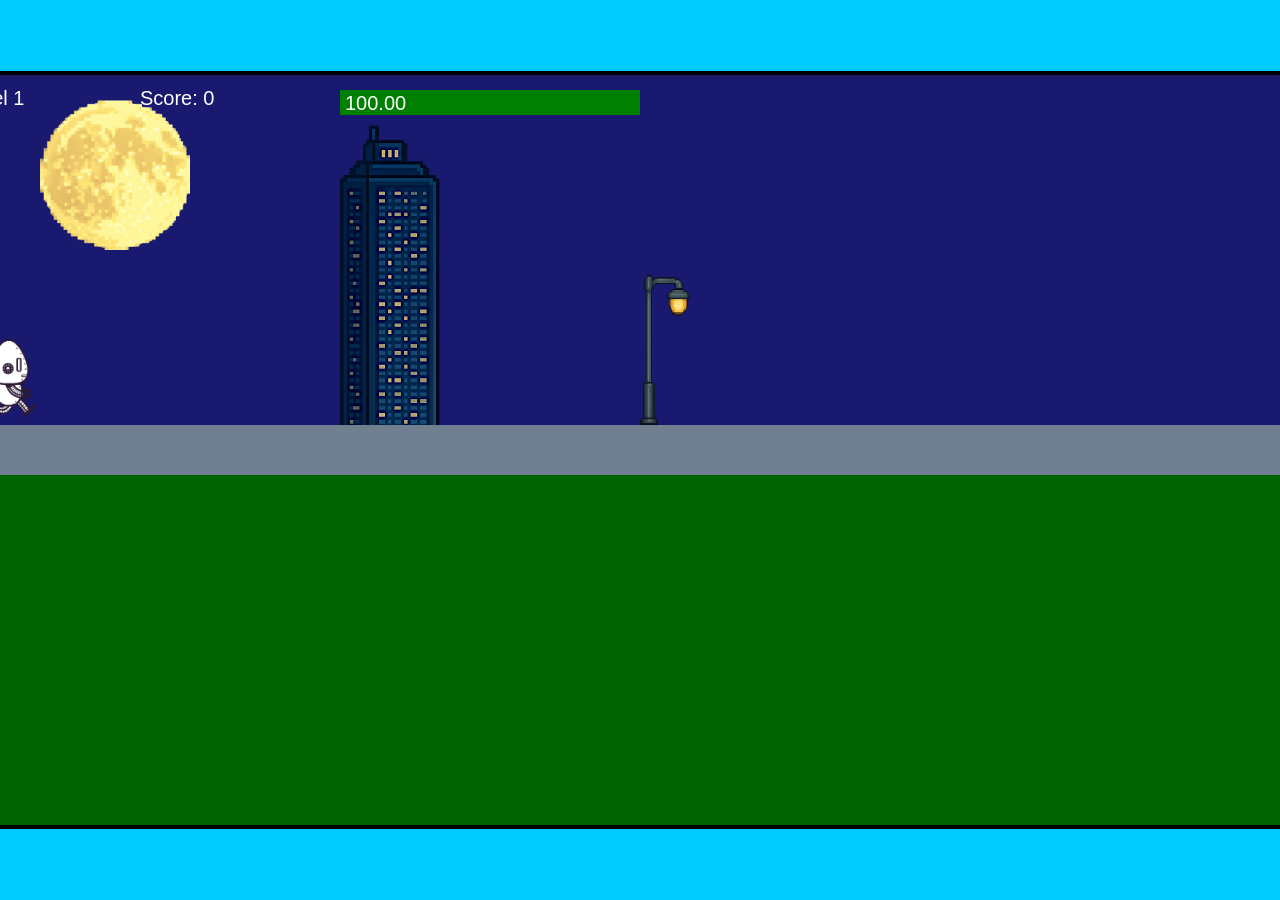
<file: fsd-projects/runtime/index.html>
<!DOCTYPE html>
<html lang="en">
  <head>
    <meta charset="UTF-8" />
    <meta name="viewport" content="width=device-width, initial-scale=1.0" />
    <title>Runtime Neo</title>
    <link rel="stylesheet" href="runtime.css" />
    <script src="https://code.jquery.com/jquery-3.1.0.js"></script>
    <script src="setup.js"></script>
    <script src="levels.js"></script>
    <script src="scenery.js"></script>
    <script src="student.js"></script>
    <script src="main.js"></script>
  </head>
  <body id="body">
    <canvas id="gameCanvas" width="1400" height="750"></canvas>
    <img id="player" src="images/halle.png" />
    <img id="projectile" src="images/projectile.png" />
    <img id="basicPlatform" src="images/interactable/basicPlatform.png" />
    <img id="spikes" src="images/interactable/spikes.png" />
    <img id="bug" src="images/interactable/bug.png" />
    <img id="healthUp" src="images/interactable/healthUp.png" />
    <img id="flag" src="images/interactable/flag.png" />
    <img id="moon" src="images/backgrounds/moon.png" />
    <img id="building" src="images/backgrounds/building.png" />
    <img id="lamp" src="images/backgrounds/lamp.png" />
  </body>
</html>
</file>
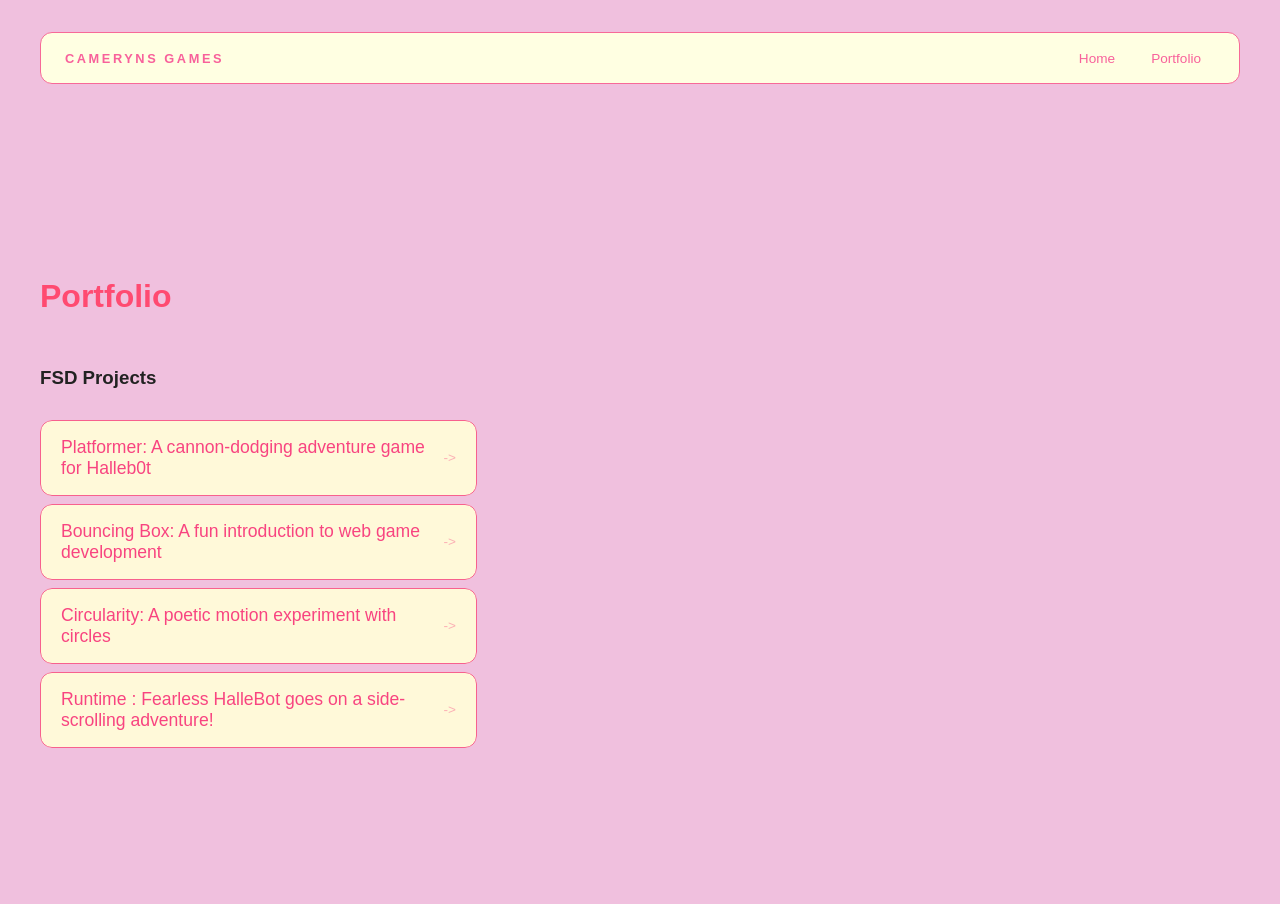
<file: portfolio.html>
<!DOCTYPE html>
<html>

<head>
  <title>Cameryn 2nd lovley life</title>
  <link rel="stylesheet" href="style.css" />
</head>

<body>
  <!-- All content goes here -->
  <div id="all-contents">
    <nav>
      <h1>Cameryns games</h1>
      <ul id="nav-ul">
        <li class="nav-li">
          <a href="index.html">Home</a>
        </li>
        <li class="nav-li">
          <a href="portfolio.html">Portfolio</a>
        </li>
      </ul>
    </nav>

    <main>
      <div class="content">
        <h1>Portfolio</h1>
        <h3>FSD Projects</h3>
        <ul id="portfolio">
          <li>
            <a href="fsd-projects/platformer/">Platformer: A cannon-dodging adventure game for Halleb0t</a>
          </li>
          <li>
            <a href="fsd-projects/bouncing-box/">Bouncing Box: A fun introduction to web game development</a>
          </li>
          <li>
            <a href="fsd-projects/circularity/">Circularity: A poetic motion experiment with circles</a>
          </li>
          <li>
            <a href="fsd-projects/runtime/">Runtime : Fearless HalleBot goes on a side-scrolling adventure!</a>
          </li>
        </ul>

        <!-- ASD Projects will go here -->

      </div>
    </main>
  </div>
</body>

</html>
</file>
<file: fsd-projects/runtime/runtime.css>
/* runtime.css */
/* Styles for Runtime Neo auto-runner game */

img {
  display: none;
}

#gameCanvas {
  position: absolute;
  border: 4px solid #000;
  top: 50%;
  left: 50%;
  transform: translate(-50%, -50%);
}

body {
  margin: 0;
  background-color: #00ccff;
  font-family: Arial, sans-serif;
  text-align: center;
  overflow: hidden;
}
</file>
<file: style.css>
* {
  box-sizing: border-box;
}

body {
  margin: 0;
  background: #f0c0de;
  color: #222;
  font-family: "Helvetica Neue", Arial, sans-serif;
}

#all-contents {
  max-width: 1500px;
  min-height: 100vh;
  margin: 0 auto;
  padding: 32px 40px;
}
main {
  display: grid;
  grid-template-columns: minmax(220px, 1fr) minmax(420px, 1.6fr);
  align-items: center;
  min-height: calc(100vh - 160px);
  gap: clamp(32px, 5vw, 80px);
}

.sidebar {
  width: 100%;
}

.content {
  display: flex;
  flex-direction: column;
  align-items: flex-start;
  gap: 12px;
}
h2 {
  margin: 0;
  font-size: clamp(4rem, 10vw, 7rem);
  line-height: 0.9;
  font-weight: 900;
  letter-spacing: -0.04em;
  text-transform: uppercase;
  color: #000;
}

.content > p {
  margin: 0;
  color: #999;
  font-size: 0.9rem;
  text-transform: uppercase;
  letter-spacing: 0.15em;
  line-height: 1.4;
}
h2 {
  color: #f1568a; /* bright accent */
}

.content p {
  color: #000000;
}
#interests {
  margin-top: 32px;
  width: 100%;
}

#interests h3 {
  margin: 0 0 12px;
  font-size: 0.75rem;
  font-weight: 700;
  text-transform: uppercase;
  letter-spacing: 0.2em;
  color: hsl(0, 0%, 0%);
}

#interests ul {
  list-style: none;
  margin: 0;
  padding: 0;
  display: flex;
  flex-wrap: wrap;
  gap: 8px;
}

#interests li {
  color: #f8619b;
  font-size: 1rem;
  font-weight: 600;
  padding: 10px 20px;
  background: #fffdde;
  border: 1px solid #f1568a;
  border-radius: 100px;
  transition:
    background 0.25s ease,
    color 0.25s ease,
    transform 0.25s ease;
  cursor: default;
}

#interests li:hover {
  background: #f72a5d;
  color: #fff;
  border-color: #000;
  transform: translateY(-2px);
}
.sidebar-img {
  width: 100%;
  max-width: 760px;
  aspect-ratio: 3 / 4;
  object-fit: cover;
  display: block;
  border-radius: 16px;
  filter: grayscale(100%);
  box-shadow: 0 8px 30px rgba(0, 0, 0, 0.12);
  transition:
    filter 0.4s ease,
    transform 0.4s ease,
    box-shadow 0.4s ease;
}

.sidebar-img:hover {
  filter: grayscale(0%);
  transform: translateY(-4px);
  box-shadow: 0 16px 40px rgba(0, 0, 0, 0.24);
}

nav {
  display: flex;
  justify-content: space-between;
  align-items: center;
  margin-bottom: 48px;
  padding: 16px 24px;
  background: #fff;
  border: 1px solid #e0e0e0;
  border-radius: 12px;
}

nav h1 {
  margin: 0;
  font-size: 0.8rem;
  font-weight: 700;
  text-transform: uppercase;
  letter-spacing: 0.2em;
  color: #ff4482;
}

#nav-ul {
  list-style: none;
  display: flex;
  gap: 8px;
  margin: 0;
  padding: 0;
}

.nav-li a {
  color: #666;
  text-decoration: none;
  font-size: 0.85rem;
  font-weight: 500;
  padding: 6px 14px;
  border-radius: 8px;
  transition:
    background 0.25s ease,
    color 0.25s ease;
}

.nav-li a:hover {
  background: #fd3c6c;
  color: #fff;
}
nav {
  background: #ffffe2;
  border-color: hsl(340, 90%, 69%);
}

nav h1 {
  color: #f8619b;
}

.nav-li a {
  color: #f8619b;
}

.nav-li a:hover {
  background: #f04a65;
  color: #bbb1b1;
}
/* Portfolio styles */
.content h1 {
  color: rgb(255, 74, 113);
}

#portfolio {
  list-style: none;
  margin: 0;
  padding: 0;
  width: 100%;
  display: flex;
  flex-direction: column;
  gap: 8px;
}

#portfolio li {
  border-radius: 12px;
  overflow: hidden;
}

#portfolio a {
  display: flex;
  justify-content: space-between;
  align-items: center;
  text-decoration: none;
  color: #f84480;
  padding: 16px 20px;
  font-size: 1.1rem;
  font-weight: 500;
  background: #fff9d9;
  border: 1px solid #f7618e;
  border-radius: 12px;
  transition: background 0.25s ease, color 0.25s ease, transform 0.25s ease;
}

#portfolio a:hover {
  background: #fadef3;
  color: #ff3a85;
  transform: translateX(4px);
}

#portfolio a::after {
  content: "->";
  font-size: 0.85rem;
  opacity: 0.4;
  transition: opacity 0.25s ease;
  white-space: nowrap;
}

#portfolio a:hover::after {
  opacity: 1;
}
</file>
